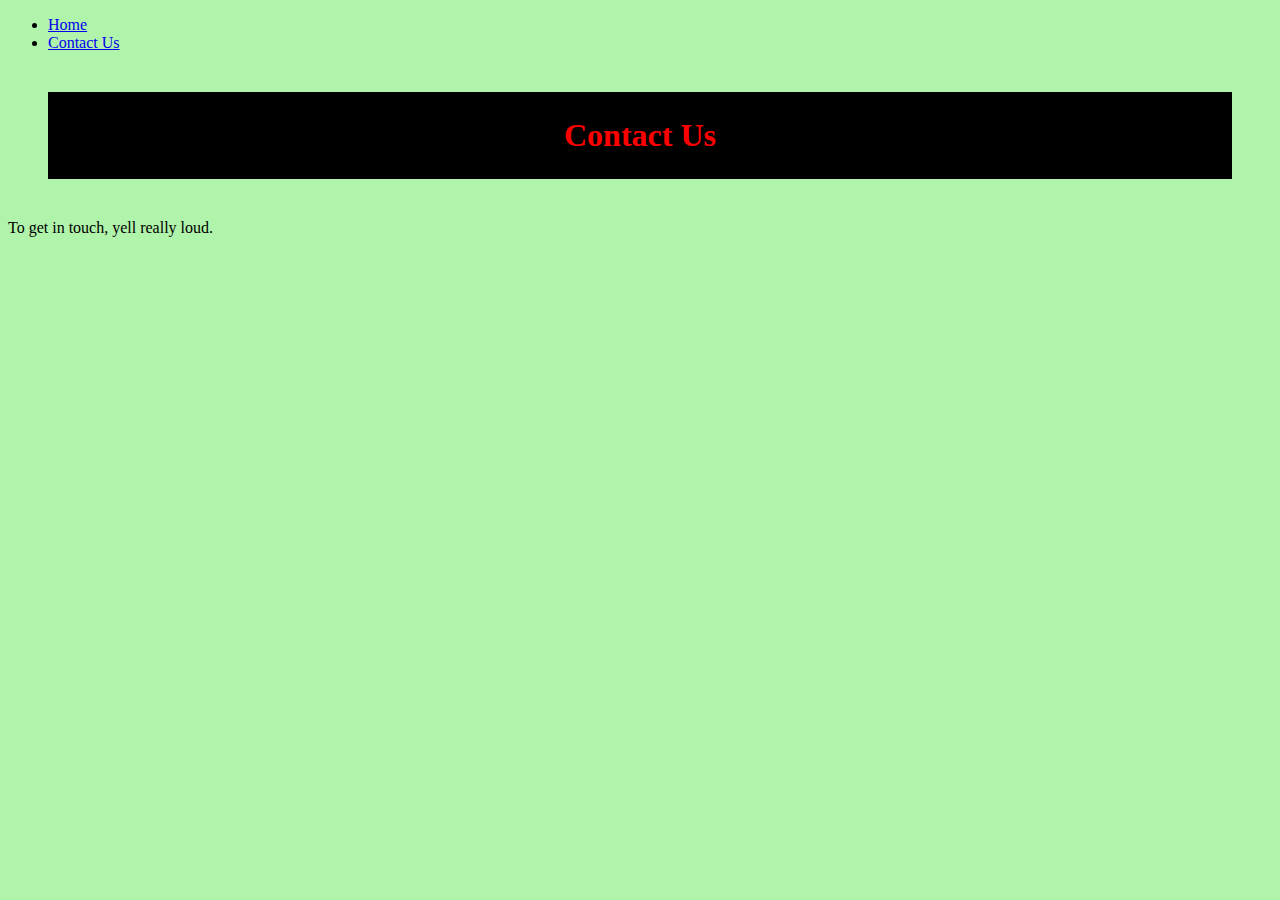
<file: p1-webpage/contact.html>
<!DOCTYPE html>
<html lang="en">
<head>
    <meta charset="UTF-8">
    <meta name="viewport" content="width=device-width, initial-scale=1.0">
    <meta http-equiv="X-UA-Compatible" content="ie=edge">
    <link rel="stylesheet" href="style.css">
    <title>Contact Us</title>
</head>
<body>
    <nav>
        <ul>
            <li> <a href="index.html">Home</a> </li>
            <li> <a href="contact.html">Contact Us</a> </li>
        </ul>
    </nav>

    <h1>Contact Us</h1>
    <p>To get in touch, yell really loud.</p>
</body>
</html>
</file>
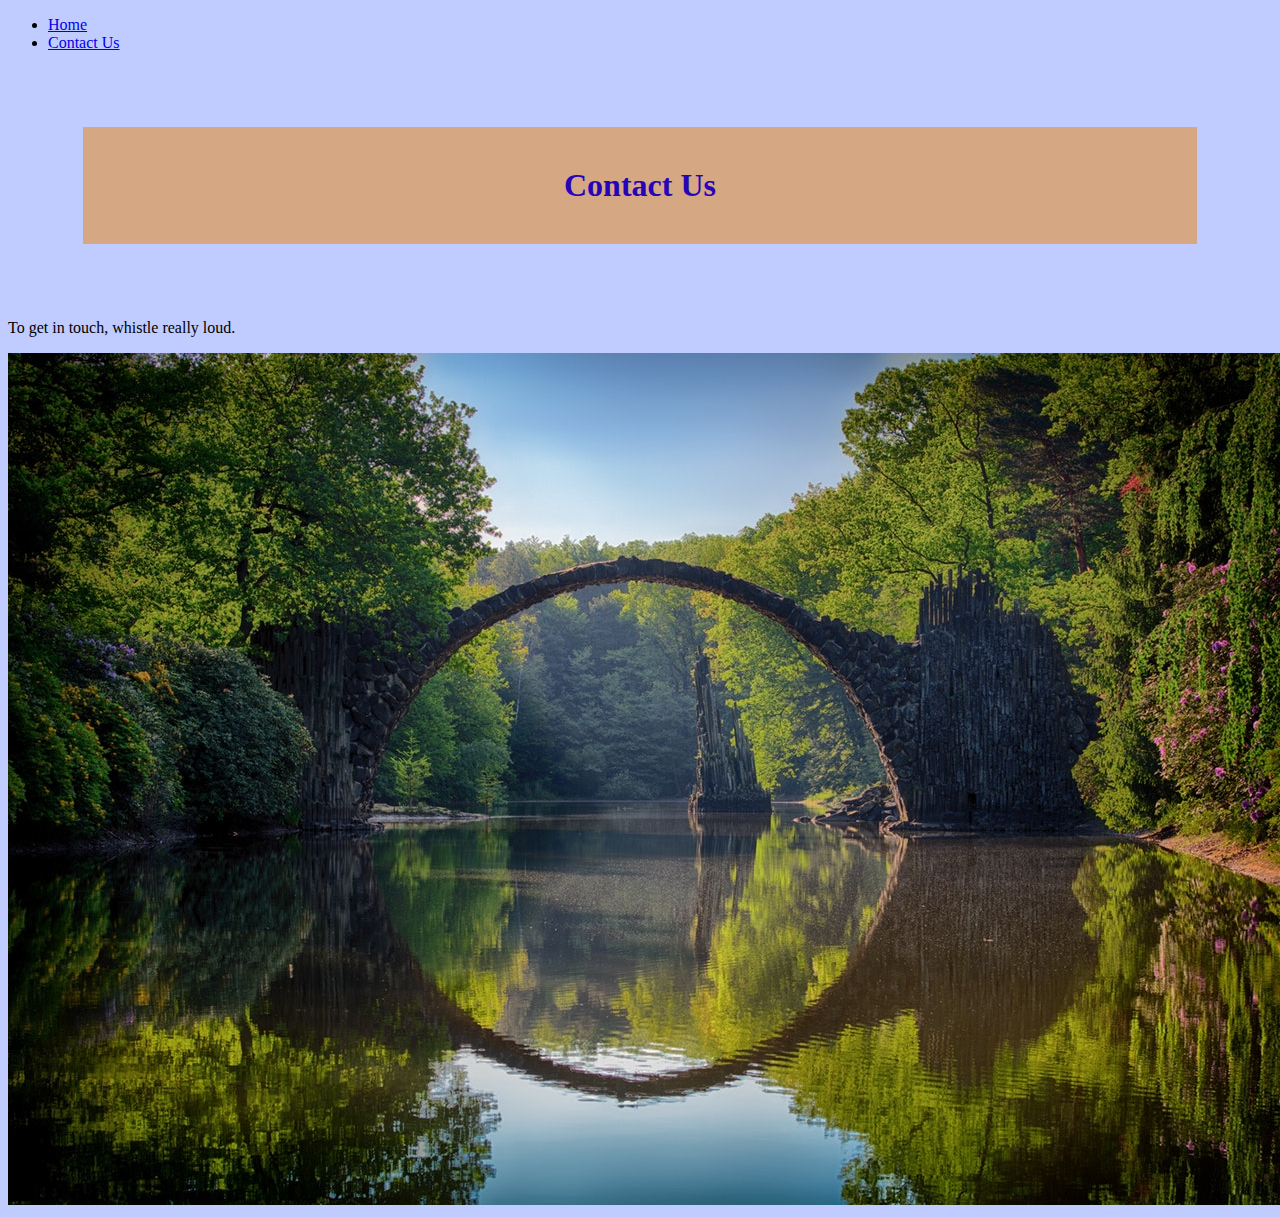
<file: period5-webpage/contact.html>
<!DOCTYPE html>
<html lang="en">
<head>
    <meta charset="UTF-8">
    <meta name="viewport" content="width=device-width, initial-scale=1.0">
    <meta http-equiv="X-UA-Compatible" content="ie=edge">
    <title>Contact Us</title>
    <link rel="stylesheet" href="style.css">
</head>
<body>
    <nav>
        <ul>
            <li><a href="index.html">Home</a></li>
            <li><a href="contact.html">Contact Us</a></li>
        </ul>
    </nav>
    <h1>Contact Us</h1>
    <p>To get in touch, whistle really loud.</p>
    <img src="bridge.jpeg" alt="A photo of a bridge over a river.">
</body>
</html>
</file>
<file: p1-webpage/style.css>
h1 {
    color: rgb(255, 0, 0);
    background-color: rgb(0, 0, 0);
    margin: 40px;
    padding: 25px;
    text-align: center;
}

body {
    background-color: rgb(176, 243, 170);
}
</file>
<file: period5-webpage/style.css>
h1 {
    color: rgb(38, 5, 184);
    background-color: rgba(233, 135, 22, 0.534);
    margin: 75px;
    padding: 40px;
    text-align: center;
}

body {
    background-color: rgba(0, 47, 255, 0.246);
}
</file>
